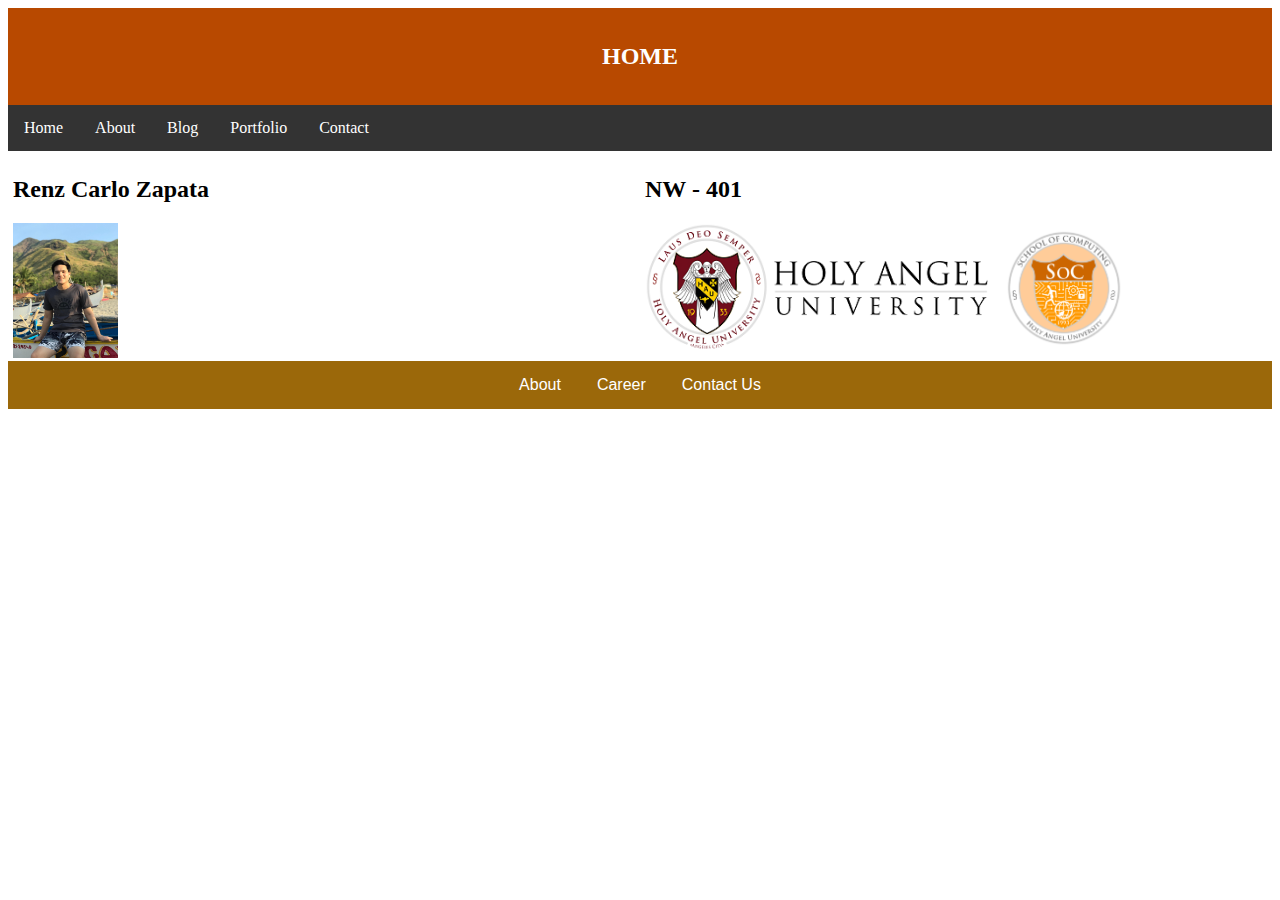
<file: index.html>
<!DOCTYPE html>
<html lang="en">
<head>
<meta name="viewport" content="width=device-width, initial-scale=1">
<title>HTML</title>
<link rel="stylesheet" href="css/style.css">
<style>
.column {
flex: 33.33%;
height: 200px;
margin: 5px;
text-align: justify;
}
.container {
display: flex;
}
</style>
</head>
<div class="header">
<h2 class= "text-heading">
HOME
</h2> 
</div>
<div class = "nav_menu">
<a href = "./index.html">Home</a>
<a href = "./about.html">About</a>
<a href = "./blog.html">Blog</a>
<a href = "./portfolio.html">Portfolio</a>
<a href = "./contact.html">Contact</a>
</div>
<body>
<div class="container">
<div class="column">
<h2> Renz Carlo Zapata</h2>
<img src="images/285531229_8297718100254304_7325058789153591782_n.jpg" width="105" height="135">
    
</div>
<div class="column">
<h2> NW - 401 </h2>
<img src="images/logo.png" width="350" height="130" >
<img src="images/hau_soc_logo_revised4.png" width="130" height="130" >
</div>

</div>
</div>
<!-- footer Section -->
<div class= "footer">
<a href = "about.html">About</a>
<a href = "#">Career</a>
<a href = "contact.html">Contact Us</a>
</div>
</div>
</body>
</html>
</file>
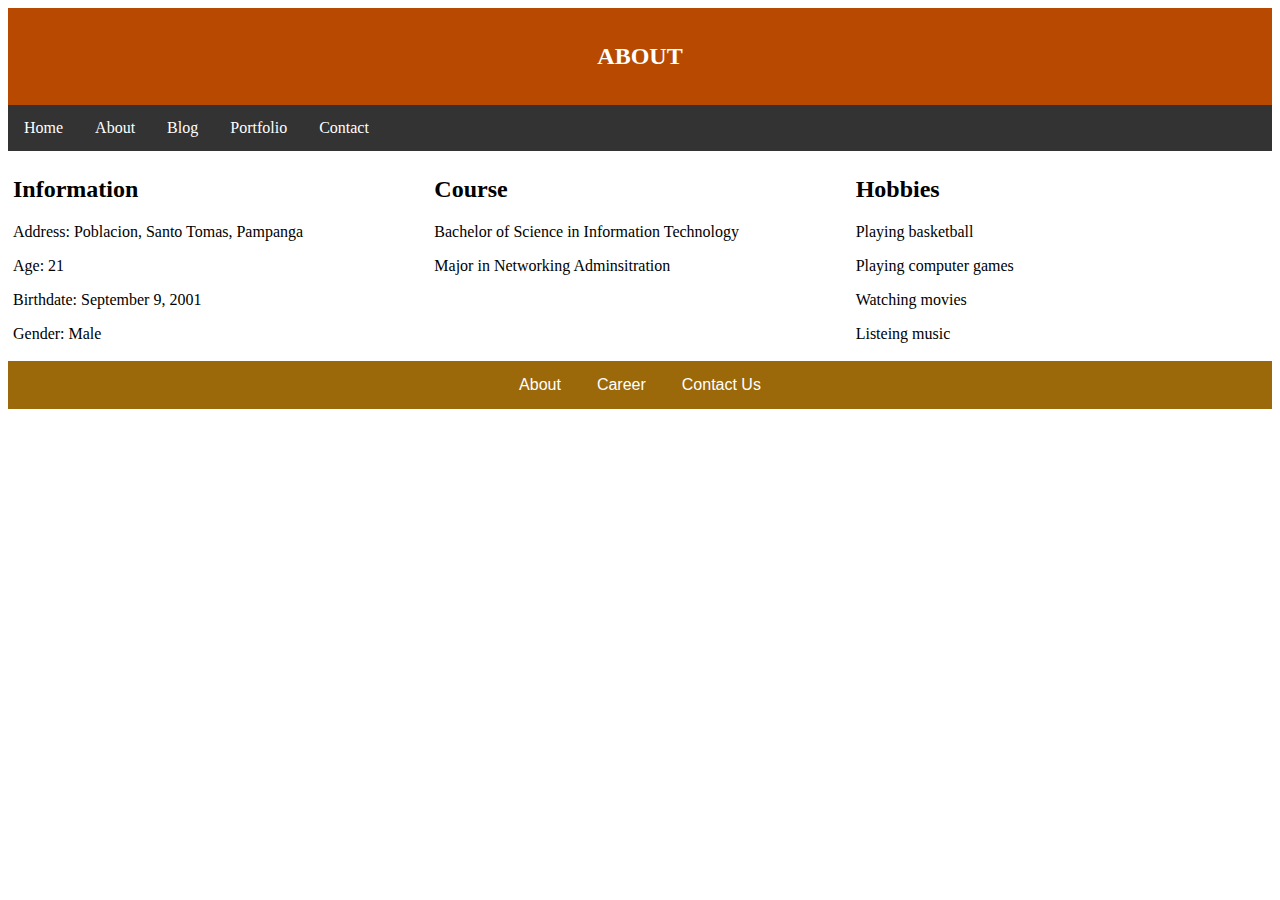
<file: about.html>
<!DOCTYPE html>
<html lang="en">
<head>
<meta name="viewport" content="width=device-width, initial-scale=1">
<title>HTML</title>
<link rel="stylesheet" href="css/style.css">
<style>
    
.column {
flex: 33.33%;
height: 200px;
margin: 5px;
text-align: justify;
}
.container {
display: flex;
}
</style>
</head>
<div class="header">
<h2 class= "text-heading">
ABOUT
</h2>
</div>
<div class = "nav_menu">
<a href = "./index.html">Home</a>
<a href = "./about.html">About</a>
<a href = "./blog.html">Blog</a>
<a href = "./portfolio.html">Portfolio</a>
<a href = "./contact.html">Contact</a>
</div>
<body>
<div class="container">
<div class="column">
<h2> Information </h2>
<p> Address: Poblacion, Santo Tomas, Pampanga</p>
<p> Age: 21</p>
<p> Birthdate: September 9, 2001</p>
<p> Gender: Male</p>
</div>
<div class="column">
<h2> Course </h2>
<p> Bachelor of Science in Information Technology</p>
<p> Major in Networking Adminsitration</p>
</div>
<div class="column">
<h2> Hobbies </h2>
<p> Playing basketball</p>
<p> Playing computer games</p>
<p> Watching movies</p>
<p> Listeing music</p>
</div>
</div>
<!-- footer Section -->
<div class= "footer">
    <a href = "about.html">About</a>
    <a href = "#">Career</a>
    <a href = "contact.html">Contact Us</a>
</div>
</div>
</body>
</html>
</file>
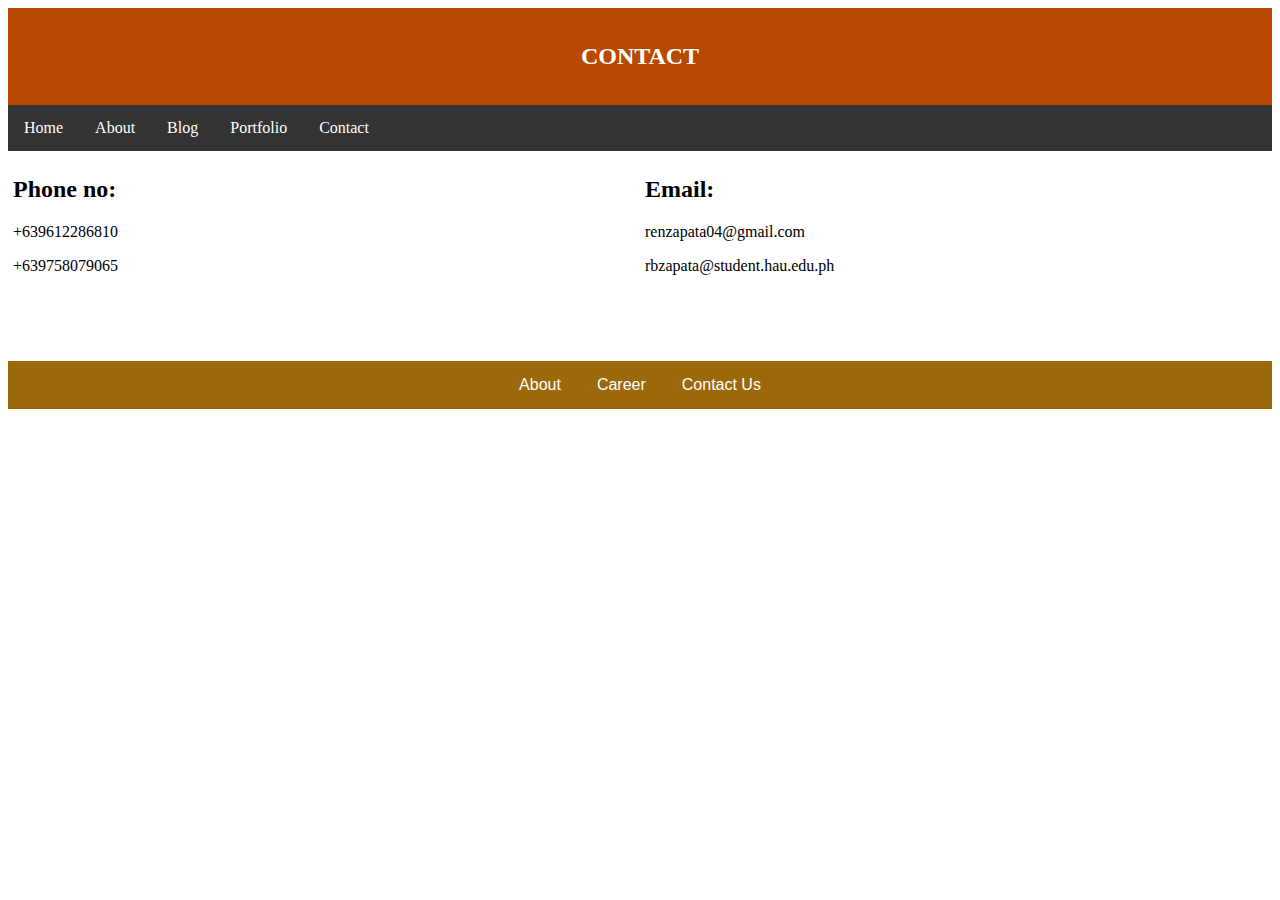
<file: contact.html>
<!DOCTYPE html>
<html lang="en">
<head>
<meta name="viewport" content="width=device-width, initial-scale=1">
<title>HTML</title>
<link rel="stylesheet" href="css/style.css">
<style>
.column {
flex: 33.33%;
height: 200px;
margin: 5px;
text-align: justify;
}
.container {
display: flex;
}
</style>
</head>
<div class="header">
<h2 class= "text-heading">
CONTACT
</h2>
</div>
<div class = "nav_menu">
<a href = "./index.html">Home</a>
<a href = "./about.html">About</a>
<a href = "./blog.html">Blog</a>
<a href = "./portfolio.html">Portfolio</a>
<a href = "./contact.html">Contact</a>
</div>
<body>
<div class="container">
<div class="column">
<h2> Phone no: </h2>
<p> +639612286810 </p>
<p> +639758079065 </p>
</div>
<div class="column">
<h2> Email: </h2>
<p> renzapata04@gmail.com</p>
<p> rbzapata@student.hau.edu.ph</p>
</div>

</div>
</div>
<!-- footer Section -->
<div class= "footer">
    <a href = "about.html">About</a>
    <a href = "#">Career</a>
    <a href = "contact.html">Contact Us</a>
</div>
</div>
</body>
</html>
</file>
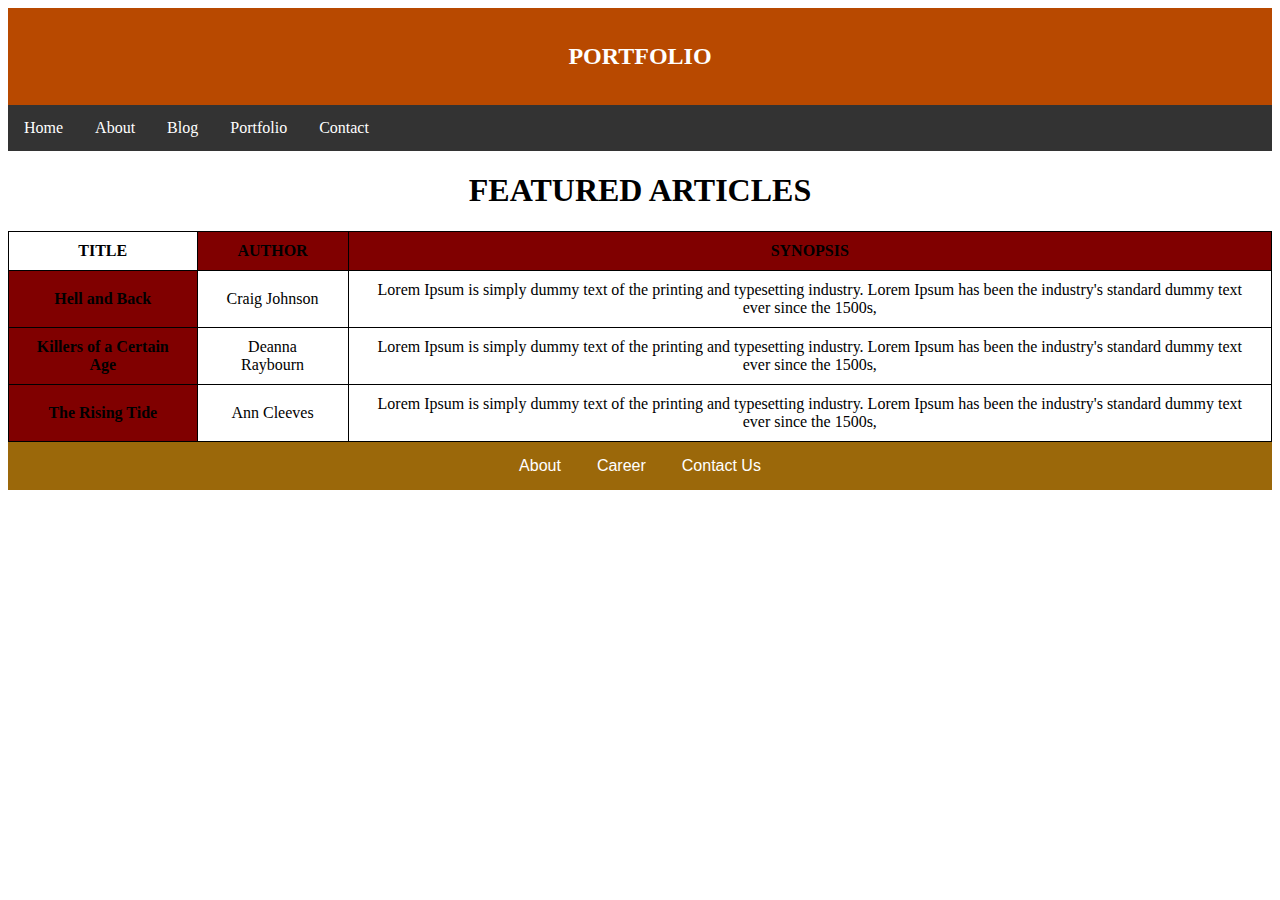
<file: portfolio.html>
<!DOCTYPE html>
<html lang="en">
<head>
<meta name="viewport" content="width=device-width, initial-scale=1">
<title>HTML</title>
<link rel="stylesheet" href="css/style.css">
<style>
.column {
flex: 33.33%;
height: 200px;
margin: 5px;
text-align: justify;
}
.container {
display: flex;
}
</style>
</head>
<div class="header">
<h2 class= "text-heading">
PORTFOLIO
</h2>
</div>
<div class = "nav_menu">
<a href = "./index.html">Home</a>
<a href = "./about.html">About</a>
<a href = "./blog.html">Blog</a>
<a href = "./portfolio.html">Portfolio</a>
<a href = "./contact.html">Contact</a>
</div>
<body>
    <head>
        <meta charset="UTF-8" />
        <meta http-equiv="X-UA-Compatible" content="IE=edge" />
        <meta name="viewport" content="width=device-width, initial-scale=1.0" />
        <title></title>
        <style>
          table,
          th,
          tr,
          td {
            border: 1px solid black;
            padding: 10px 20px;
            text-align: center;
          }
          table {
            border-collapse: collapse;
          }
        </style>
      </head>
      <body>
    <table>
        <caption>
          <h1>FEATURED ARTICLES</h1>
        </caption>
        <tr>
          <th>TITLE</th>
          <th bgcolor="maroon">AUTHOR</th>
          <th bgcolor="maroon">SYNOPSIS</th>
        </tr>
        <tr>
          <th bgcolor="maroon">Hell and Back</th>
          <td>Craig Johnson</td>
          <td>Lorem Ipsum is simply dummy text of the printing and typesetting industry. Lorem Ipsum has been the industry's standard dummy text ever since the 1500s,</td>
        </tr>
        <tr>
          <th bgcolor="maroon">Killers of a Certain Age</th>
          <td>Deanna Raybourn</td>
          <td>Lorem Ipsum is simply dummy text of the printing and typesetting industry. Lorem Ipsum has been the industry's standard dummy text ever since the 1500s,</td>
        </tr>
        <tr>
          <th bgcolor="maroon">The Rising Tide</th>
          <td>Ann Cleeves</td>
          <td>Lorem Ipsum is simply dummy text of the printing and typesetting industry. Lorem Ipsum has been the industry's standard dummy text ever since the 1500s,</td>
        </tr>
      </table>
</div>


</div>
<!-- footer Section -->
<div class= "footer">
    <a href = "about.html">About</a>
    <a href = "#">Career</a>
    <a href = "contact.html">Contact Us</a>
</div>
</div>
</body>
</html>
</file>
<file: css/style.css>
.text-heading{
    color: white;
    align: center;
    }
    
    .header
    {
    background-color: rgb(184, 73, 0);
    padding: 15px;
    text-align: center;
    }
    
    .nav_menu{
    overflow: hidden;
    background-color: #333;
    }
    .nav_menu a {
    float: left;
    display: block;
    color: white;
    text-align: center;
    padding: 14px 16px;
    text-decoration: white;
    }
    .nav_menu a:hover{
    background-color: white;
    color: rgb(150, 7, 7);
    }
    
    .columnB
    {
    float: center;
    width: 50px;
    padding: 15px;
    text-align: justify;
    background-color: white;
    }
    
    .columnA, .columnC {
    float: left;
    width: 25;
    padding: 15px;
    text-align: justify;
    background-color: white;
    }
    
    .footer
    {
    background-color: rgb(136, 122, 59);
    padding: 15px;
    text-align: center;
    overflow: hidden;
    background-color: rgb(155, 104, 10);
    clear: left;
    }
    .footer a
    {
    display: inkline;
    color: white;
    padding: 14px 16px;
    text-decoration: none;
    font-family: arial;
    }
</file>
